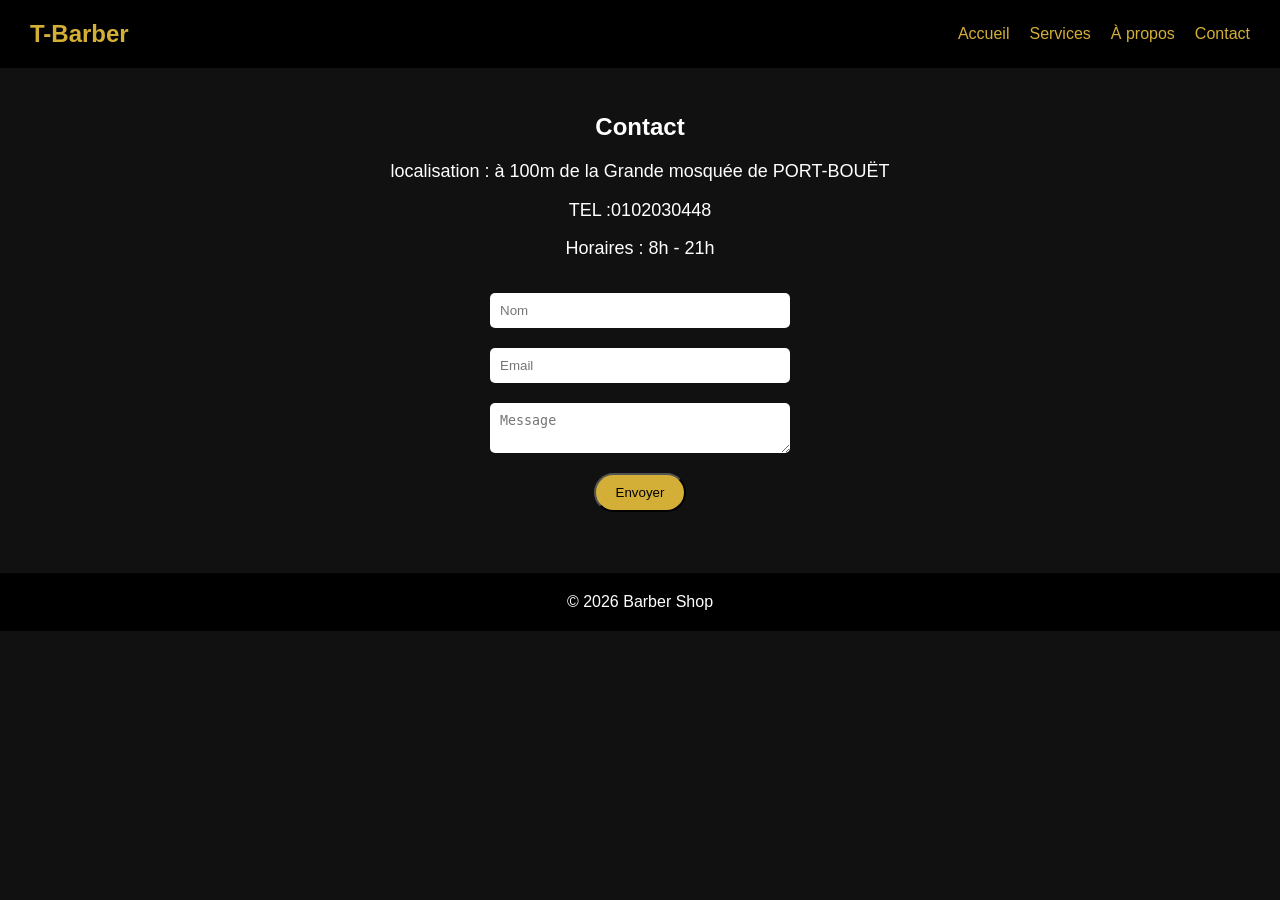
<file: contact.html>
<!DOCTYPE html>
<html lang="fr">
<head>
<meta charset="UTF-8">
<title>Contact</title>
<link rel="stylesheet" href="style.css">
</head>

<body>

<header>
    <nav class="navbar">
        <h1>T-Barber</h1>
        <ul>
            <li><a href="index.html">Accueil</a></li>
            <li><a href="services.html">Services</a></li>
            <li><a href="apropos.html">À propos</a></li>
            <li><a href="contact.html">Contact</a></li>
        </ul>
    </nav>
</header>

<section class="contact">
    <h2>Contact</h2>

    <p>localisation : à 100m de la Grande mosquée de PORT-BOUËT</p>
    <p>TEL :0102030448</p>
    <p> Horaires : 8h - 21h</p>

    <form>
        <input type="text" placeholder="Nom" required>
        <input type="email" placeholder="Email" required>
        <textarea placeholder="Message"></textarea>
        <button class="btn">Envoyer</button>
    </form>
</section>

<footer>
    <p>© 2026 Barber Shop</p>
</footer>

</body>
</html>
</file>
<file: style.css>
/* RESET */
* {
    margin: 0;
    padding: 0;
    box-sizing: border-box;
}

/* GLOBAL */
body {
    font-family: Arial, sans-serif;
    background: #111;
    color: white;
    line-height: 1.6;
}

/* NAVBAR */
.navbar {
    display: flex;
    justify-content: space-between;
    align-items: center;
    background: black;
    padding: 15px 30px;
}

.navbar h1 {
    color: #d4af37;
}

.navbar ul {
    display: flex;
    list-style: none;
}

.navbar li {
    margin-left: 20px;
}

.navbar a {
    color: #d4af37;
    text-decoration: none;
    transition: 0.3s;
}

.navbar a:hover {
    color: white;
}

/* HERO */
.hero {
    background: url('https://images.unsplash.com/photo-1503951914875-452162b0f3f1') center/cover no-repeat;
    height: 400px;
    display: flex;
    justify-content: center;
    align-items: center;
    text-align: center;
}

.hero h2 {
    font-size: 40px;
    margin-bottom: 10px;
}

/* BOUTON */
.btn {
    display: inline-block;
    background: #d4af37;
    color: black;
    padding: 10px 20px;
    margin-top: 10px;
    text-decoration: none;
    transition: 0.3s;
    border-radius: 30px;
}

.btn:hover {
    background: white;
}

/* FEATURES */
.features {
    display: flex;
    justify-content: space-around;
    padding: 40px;
    text-align: center;
}

.feature img {
    width: 200px;
    border-radius: 10px;
    margin-bottom: 10px;
}

/* SERVICES */
.services h2 {
    text-align: center;
    margin: 20px 0;
}

.grid {
    display: grid;
    grid-template-columns: repeat(auto-fit, minmax(250px, 1fr));
    gap: 20px;
    padding: 20px;
}

.card {
    background: #222;
    padding: 15px;
    text-align: center;
    border-radius: 10px;
    transition: 0.3s;
}

.card:hover {
    transform: scale(1.05);
}

.card img {
    width: 100%;
    border-radius: 10px;
    margin-bottom: 10px;
}

/* ABOUT */
.about {
    padding: 40px;
    text-align: center;
}

.team {
    display: flex;
    justify-content: center;
    gap: 30px;
    margin-top: 20px;
}

.member {
    text-align: center;
}

.member img {
    width: 120px;
    border-radius: 50%;
    margin-bottom: 10px;
}

/* CONTACT */
.contact {
    text-align: center;
    padding: 40px;
}

.contact p {
    margin: 10px 0;
    font-size: 18px;
}

/* FORMULAIRE */
form {
    display: flex;
    flex-direction: column;
    align-items: center;
    margin-top: 20px;
}

input, textarea {
    width: 300px;
    margin: 10px 0;
    padding: 10px;
    border: none;
    border-radius: 5px;
}

/* FOOTER */
footer {
    text-align: center;
    padding: 16px;
    background: black;
    margin-top: 21px;
}
</file>
